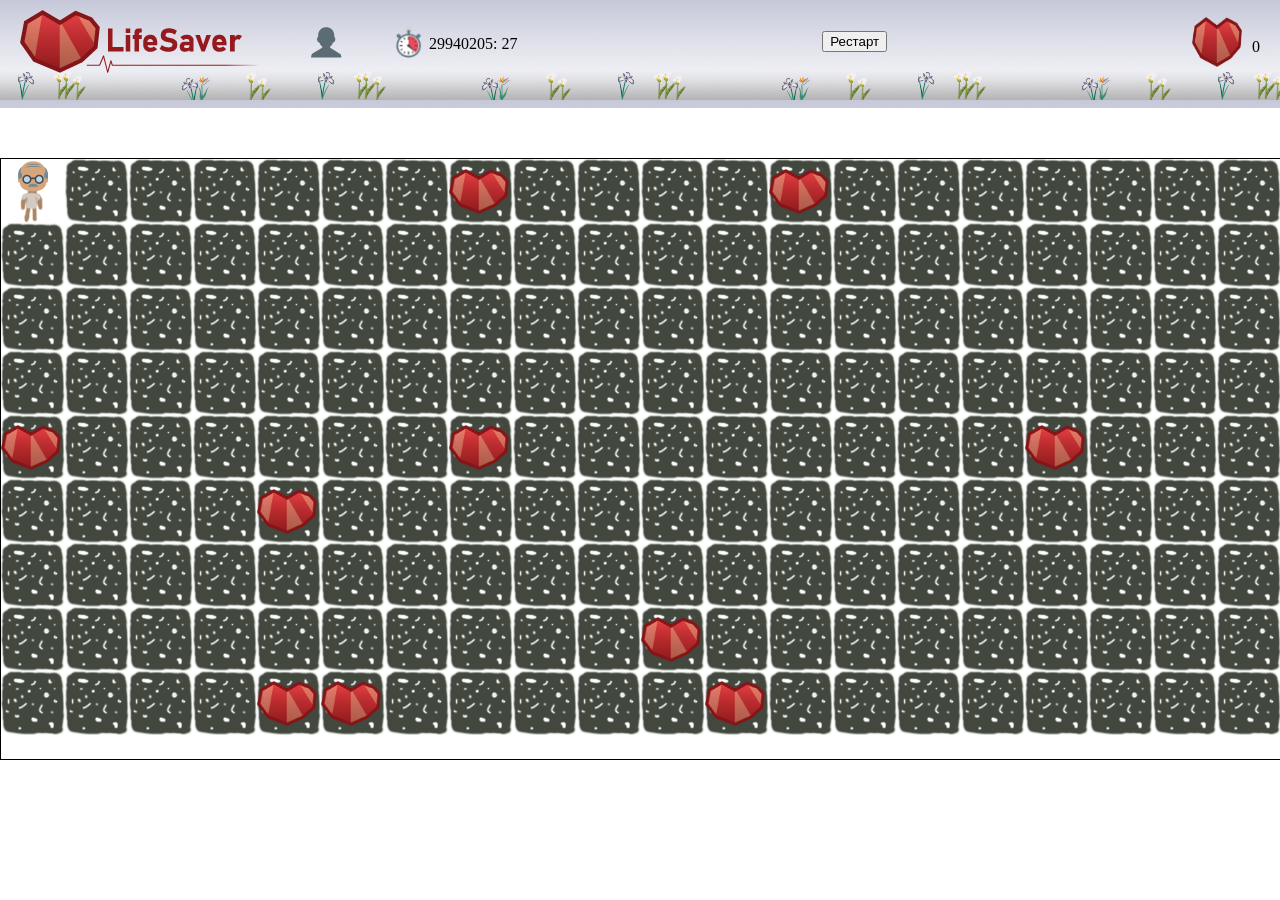
<file: pages/board.html>
<html>
<head>
    <meta charset="UTF-8">
    <meta name="viewport"
          content="width=device-width, user-scalable=no, initial-scale=1.0, maximum-scale=1.0, minimum-scale=1.0">
    <meta http-equiv="X-UA-Compatible" content="ie=edge">
    <title>lifeSaver</title>
    <link rel="stylesheet" href="../css/base.css">

</head>


<body id="body">


<div class="popup-bg">
    <div class="popup">

        <div id="text-end" class="text-end"></div>
        <div id="score-end" class="score-end"></div>
        <br>
        <br>
        <button id="restart">Рестарт</button>
        <br>
        <br>
    </div>
</div>
<div class="gamez" id="gamez">
    <div class="block" id="block">
        <div class="row space-between">
            <div>
                <div class="row">

                    <img src="../images/logo.png" alt="" srcset="">
                    <div class="row align-items">

                        <img src="../images/user.png" class="ms-1" alt="" srcset="">
                        <div class="nick" id="nick"></div>

                        <img class="timer ms-1" src="../images/clock.png" alt="">
                        <div class="time">

                            <span id="minute">00</span>:
                            <span id="second">00</span>

                        </div>

                    </div>
                </div>
            </div>
            <button id="re">Рестарт</button>
            <div class="row">
                <img src="../images/heart.png" alt="" class="qwe" srcset="">
                <div class="score" id="score">0</div>
            </div>
        </div>
    </div>
    <div class="content" id="content">
        <canvas id="game" width="900" height="600"></canvas>
    </div>
</div>

<script src="../js/board.js"></script>
</body>
</html>
</file>
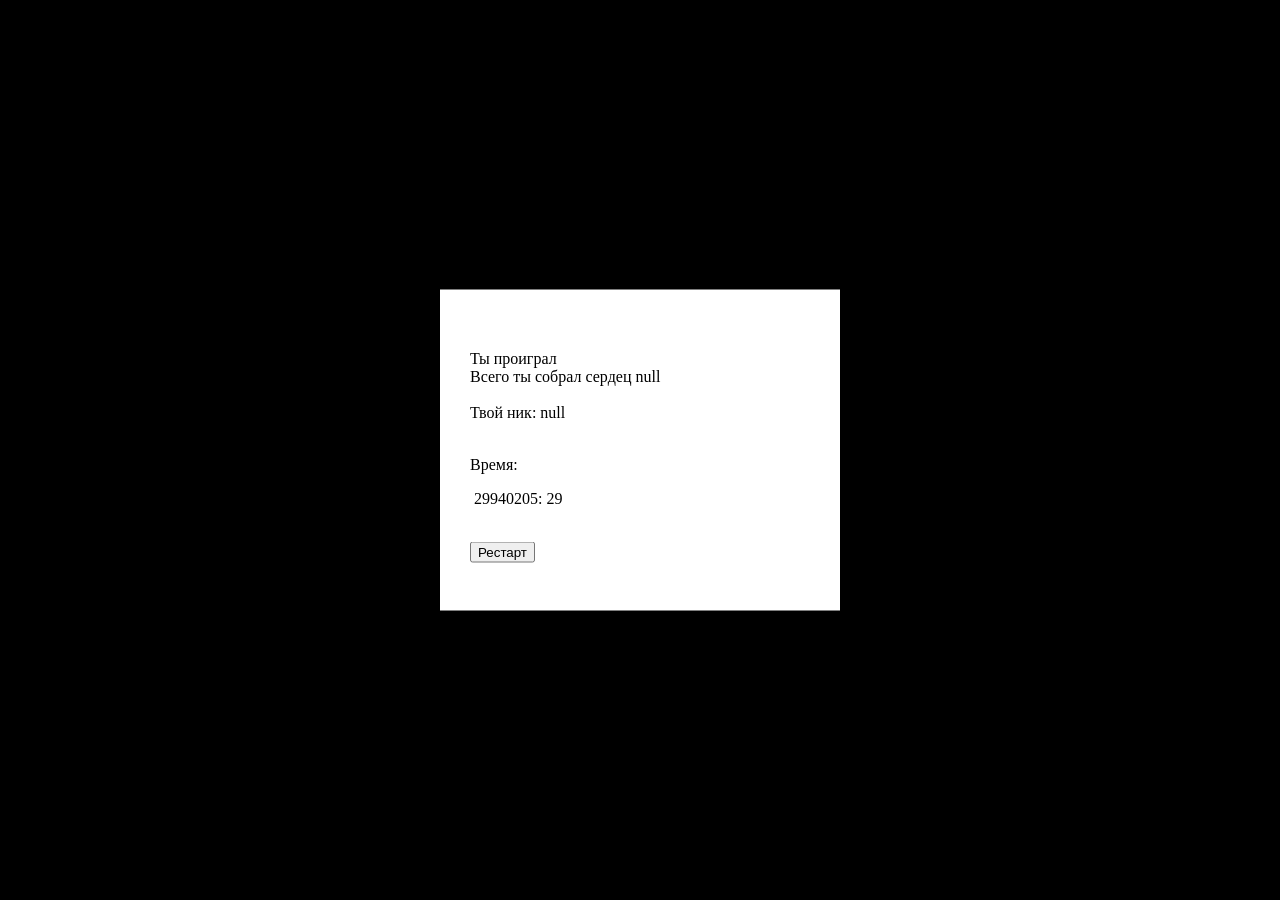
<file: pages/lose.html>
<!-- saved from url=(0038) -->
<html><head><meta http-equiv="Content-Type" content="text/html; charset=UTF-8">
    
    <meta name="viewport" content="width=device-width, user-scalable=no, initial-scale=1.0, maximum-scale=1.0, minimum-scale=1.0">
    <meta http-equiv="X-UA-Compatible" content="ie=edge">
    <title>lifeSaver</title>
    <link rel="stylesheet" href="../css/style.css">

</head>

<body id="body">

<div class="popup-bg" style="display: block;">
    <div class="popup">

        <div id="text-end" class="text-end">Ты проиграл</div>
        <div id="score-end" class="score-end">У тебя: 9 cердца</div>
        <br>
        <div id="nick">Ваш ник: </div>
        <br>
        <p>Время: 
        <div class="time">
            <span id="minute">00</span>:
            <span id="second">56</span>
        </div>
    </p>
        <br>
        <button id="restart">Рестарт</button>
        <br>
        <br>
    </div>
</div>
<script src="../js/finish.js"></script>
</body>
</html>
</file>
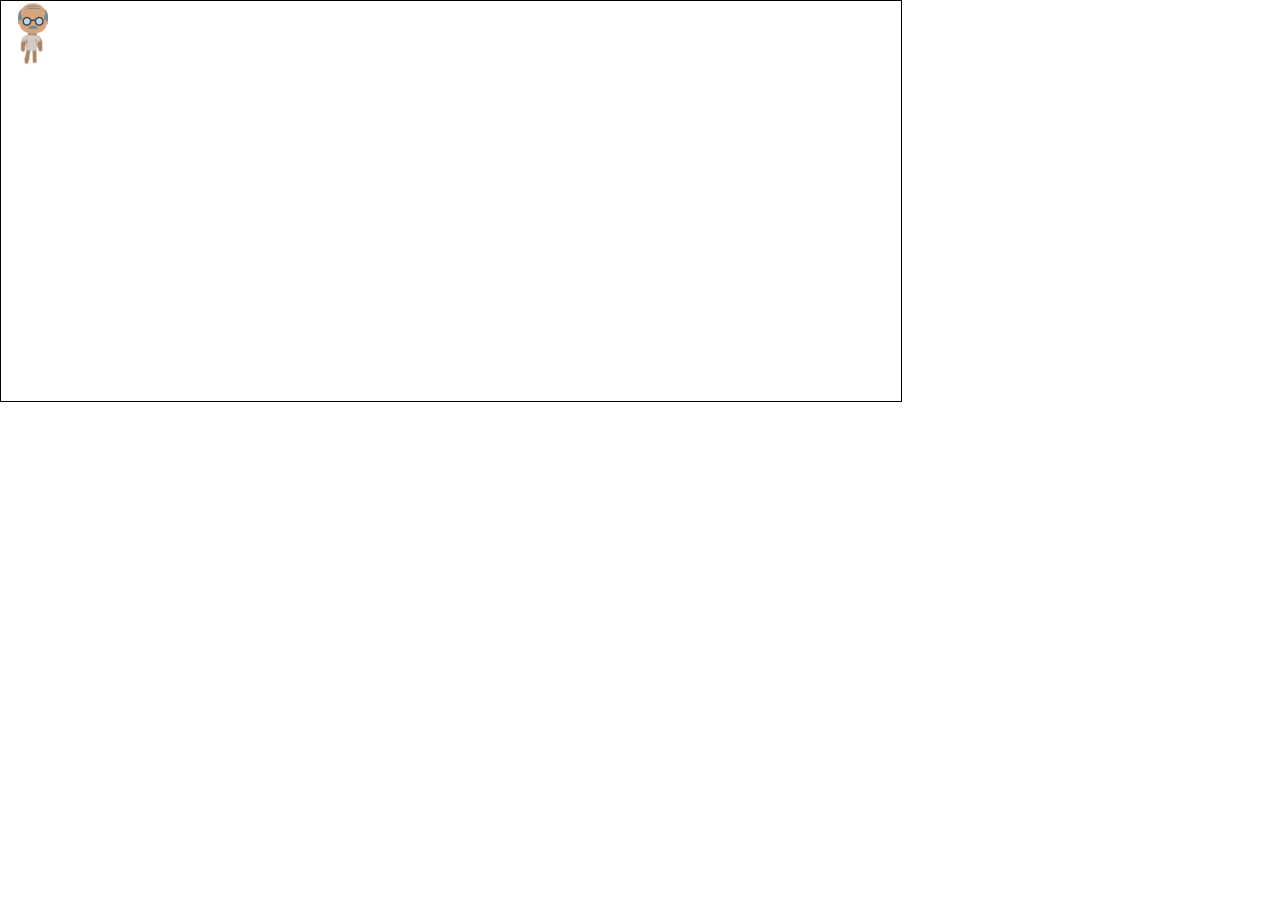
<file: pages/try.html>
<!DOCTYPE html>
<html>
    <head>
        <meta charset="utf-8">
        <link rel="stylesheet" href="../css/base.css">
    </head>
    <body>
        <canvas id="game" width="900" height="400"></canvas>
        <script>
            var canvas = document.getElementById('game');
var ctx = canvas.getContext('2d');
let img = new Image();
img.src = '../images/player.png';
img.style.display = 'none';
img.addEventListener("load", (e) => {
  ctx.drawImage(img, 0, 0);
});
        </script>
    </body>
</html>
</file>
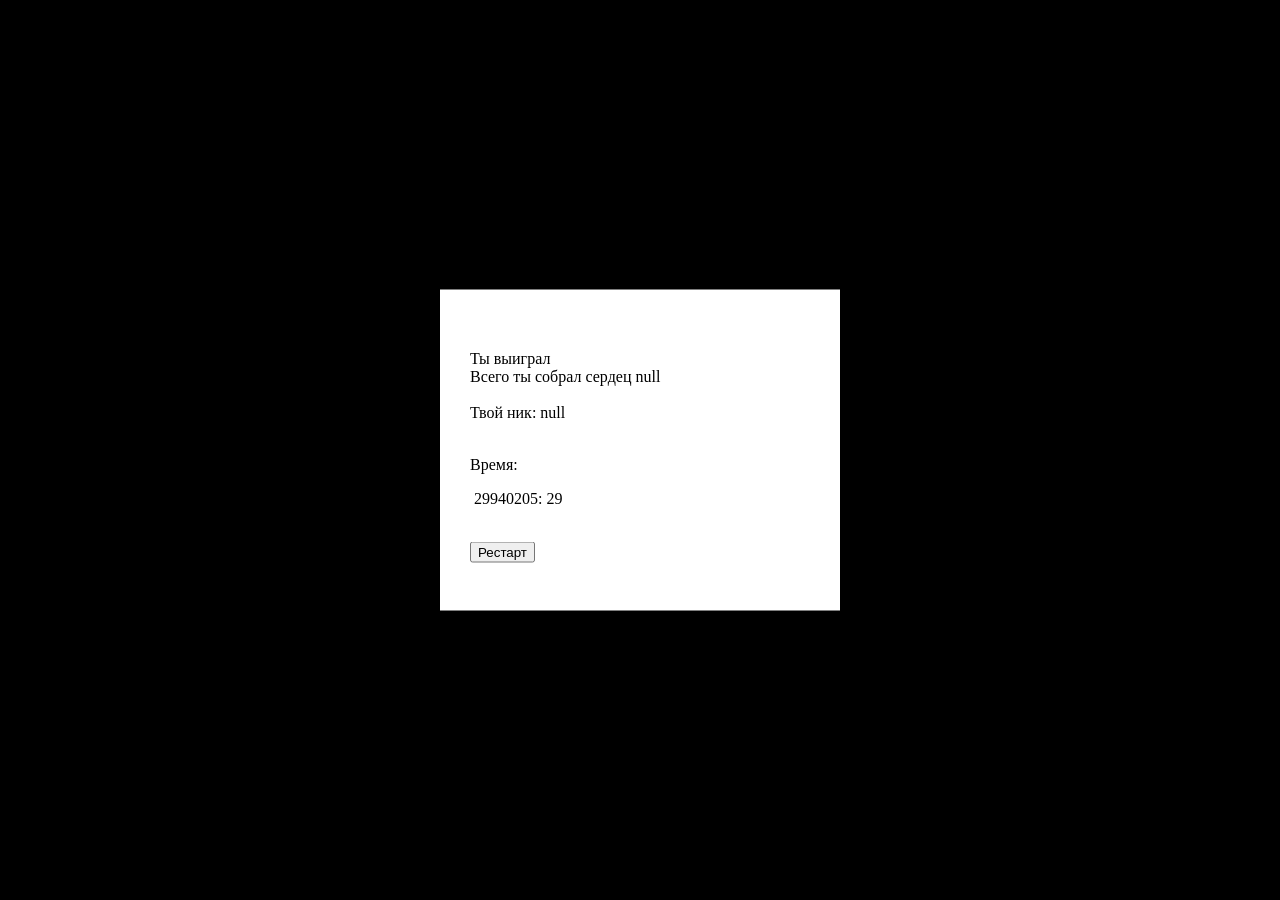
<file: pages/win.html>
<!-- saved from url=(0038) -->
<html><head><meta http-equiv="Content-Type" content="text/html; charset=UTF-8">
    
    <meta name="viewport" content="width=device-width, user-scalable=no, initial-scale=1.0, maximum-scale=1.0, minimum-scale=1.0">
    <meta http-equiv="X-UA-Compatible" content="ie=edge">
    <title>lifeSaver</title>
    <link rel="stylesheet" href="../css/style.css">

</head>

<body id="body">

<div class="popup-bg" style="display: block;">
    <div class="popup">

        <div id="text-end" class="text-end">Ты выиграл</div>
        <div id="score-end" class="score-end">У тебя: 9 cердца</div>
        <br>
        <div id="nick">Ваш ник: </div>
        <br>
        <p>Время: 
        <div class="time">
            <span id="minute">00</span>:
            <span id="second">56</span>
        </div>
    </p>
        <br>
        <button id="restart">Рестарт</button>
        <br>
        <br>
    </div>
</div>
<script src="../js/finish.js"></script>
</body>
</html>
</file>
<file: css/base.css>
* {
    box-sizing: border-box;
}

body {
    margin: 0;
    padding: 0;
}

.block {
    padding-left: 20px;
    padding-right: 20px;
    padding-top: 10px;
    height: 12%;
    width: 100%;
    background: url(../images/hud-bg.png);
}

.align-items{
    align-items: center;
}

.time{
    margin-top: 5px;
}

.field {
    padding: 0;
    width: 100%;
    height: 88%;
    margin: 0 auto;
    display: flex;
    flex-wrap: wrap;
    background: #2b2f29;
    text-align: justify;
}

.qwe{
    margin-right: 10px;
    width: 50px;
    height: 50px;
}

.excel {
    background: url(../images/ground.png);
    margin: 0;
    padding: 0;
    width: 64px;
    height: 64px;
    vertical-align: top;
    text-align: justify;

}

.doctor {
    z-index: 9999;
    background: url(../images/player.png);
    background-size: cover;
    border-radius: 7%;
}

.earth {
    background: #2b2f29;
    background-size: cover;
}

.heart {
    background: url(../images/heart-in-stone.svg);
    background-size: cover;
    z-index: 9999;
}

.stone {
    background: url(../images/stone.png);
    background-size: cover;
    z-index: 100;
}

.worm {
    background: url(../images/worm.png);
    background-size: cover;
z-index: 1;
}

.content {
    margin-top: 50px;
}

.btn-start {
    margin-left: 10px;
}

.da {
    margin-top: 30px;
}

.start-content {
    display: flex;
    justify-content: center;
}

.text-title {
    margin-bottom: 10px;
    text-align: center;
}

.time {
    margin-left: 4px;
}

.nick {
    padding-top: 10px;
    text-align: center;

}

.row {
    align-items: center;


    display: flex;
}

.center {

    justify-content: center;
}

.text-center {
    text-align: center;
    margin-top: 20px;
    margin-bottom: 20px;
}

.timer {
    width: 32px;
    height: 32px;

    margin-left: 10px;
}

.score {
    margin-top: 10px;
    text-align: center;
}

.popup-bg {
    position: fixed;
    top: 0;
    left: 0;
    width: 100%;
    height: 100%;
    background: rgb(0, 0, 0);
    display: none;
    z-index: 8988765;
}

.space-between{
    justify-content: space-between;
}

.ms-1{
    margin-left: 50px;
}

.popup {
    position: absolute;
    background: #ffffff;
    width: 400px;
    left: 50%;
    top: 50%;
    transform: translate(-50%, -50%);
    padding: 30px;
    padding-top: 60px;
    
    z-index: 5465436;
}
canvas {
    border: 1px solid black;
  }
</file>
<file: css/style.css>
* {
    box-sizing: border-box;
}

canvas {

    display: block;
    margin: 0 auto;
}

body {

    margin: 0;
    padding: 0;


}

.block {
    padding-left: 20px;
    padding-right: 20px;
    padding-top: 10px;
    height: 12%;
    width: 100%;
    background: url(../images/hud-bg.png);
}

.align-items{
    align-items: center;
}

.time{
    margin-top: 5px;
}

.field {

    padding: 0;
    width: 100%;
    height: 88%;
    margin: 0 auto;
    display: flex;
    flex-wrap: wrap;
    background: #2b2f29;
    text-align: justify;
}

.qwe{
    margin-right: 10px;
    width: 50px;
    height: 50px;
}

.excel {
    background: url(../images/ground.png);
    margin: 0;
    padding: 0;
    width: 64px;
    height: 64px;
    vertical-align: top;
    text-align: justify;

}

.doctor {
    z-index: 9999;
    background: url(../images/player.png);
    background-size: cover;
    border-radius: 7%;
}

.earth {

    background: #2b2f29;
    background-size: cover;


}

.heart {
    background: url(../images/heart-in-stone.svg);
    background-size: cover;
    z-index: 9999;

}

.stone {
    background: url(../images/stone.png);
    background-size: cover;
    z-index: 100;
}

.worm {
    background: url(../images/worm.png);
    background-size: cover;
z-index: 1;
}

.content {

    margin-top: 250px;
}

.btn-start {
    margin-left: 10px;
}

.da {
    margin-top: 30px;
}

.start-content {

    display: flex;
    justify-content: center;
}

.text-title {
    margin-bottom: 10px;
    text-align: center;
}

.time {
    margin-left: 4px;
}

.nick {
    padding-top: 10px;
    text-align: center;

}

.row {
    align-items: center;


    display: flex;
}

.center {

    justify-content: center;
}

.text-center {
    text-align: center;
    margin-top: 20px;
    margin-bottom: 20px;
}

.timer {
    width: 32px;
    height: 32px;

    margin-left: 10px;
}

.score {
    margin-top: 10px;
    text-align: center;
}

.popup-bg {
    position: fixed;
    top: 0;
    left: 0;
    width: 100%;
    height: 100%;
    background: rgb(0, 0, 0);
    display: none;
    z-index: 8988765;
}

.space-between{
    justify-content: space-between;
}

.ms-1{
    margin-left: 50px;
}

.popup {
    position: absolute;
    background: #ffffff;
    width: 400px;
    left: 50%;
    top: 50%;
    transform: translate(-50%, -50%);
    padding: 30px;
    padding-top: 60px;
    z-index: 5465436;
}
</file>
